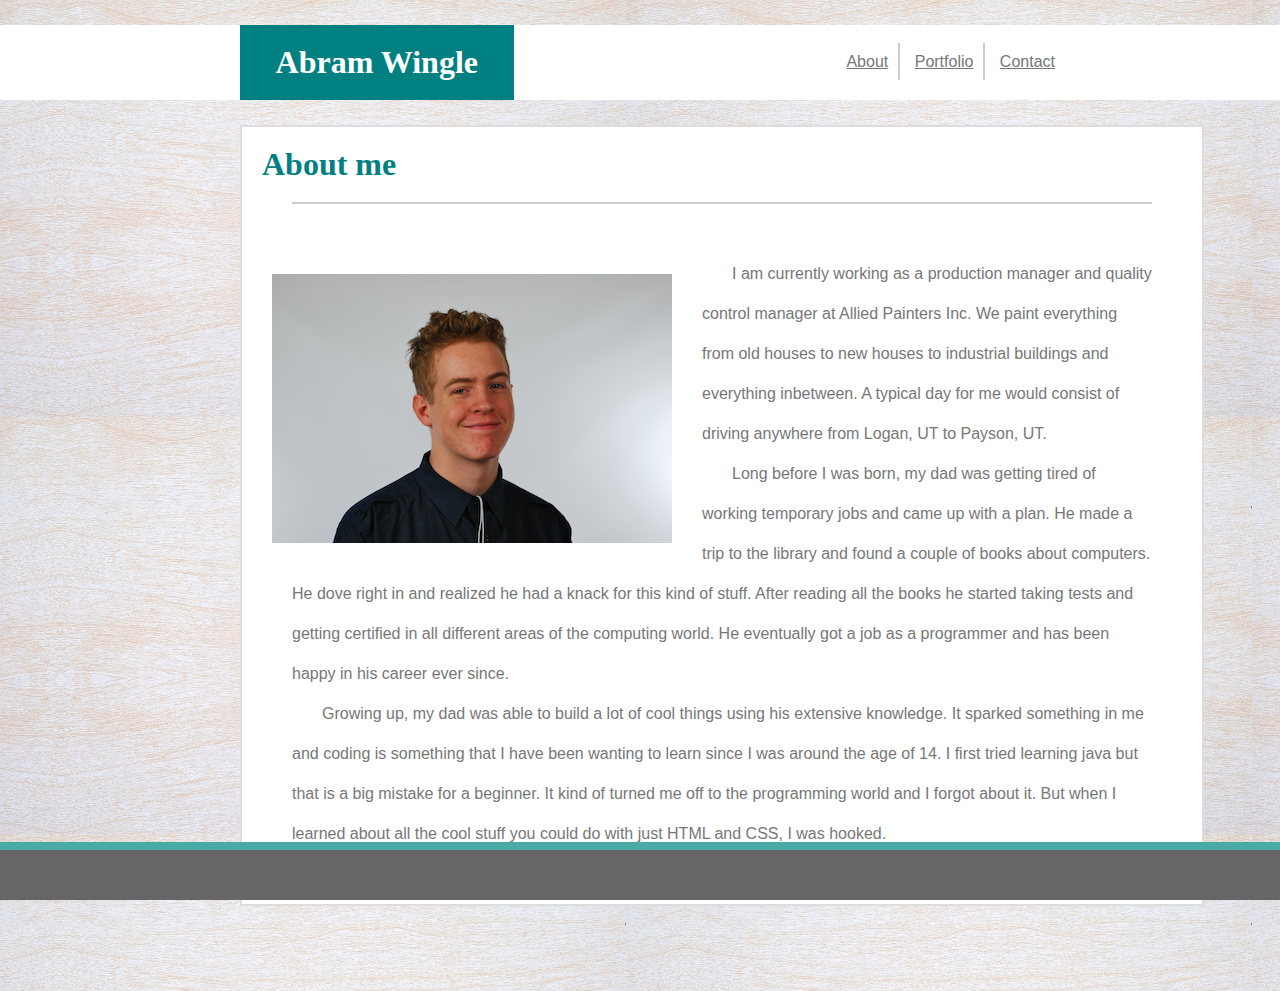
<file: index.html>
<!-- this is the front page -->
<!--Screen resolution: 1440x900-->



<!DOCTYPE html>
<html lang="en">

<head>
    <link rel="stylesheet" href=assets/css/styles.css> <meta charset="UTF-8">
    <meta name="viewport" content="width=device-width, initial-scale=1.0">
    <meta http-equiv="X-UA-Compatible" content="ie=edge">
</head>

<title>Abram's Portfolio</title>

<body>


    <h1 class="nameTitle">Abram Wingle</h1>
    <div class="navBar"> </div>

    <div class="navButtons">
        <a class="button1" href=index.html target="_blank">About</a>
        <a class="button2" href=portfolio.html target="_blank">Portfolio</a>
        <a class="button3" href="contact.html" target="_blank">Contact</a>
    </div>


    <div class="aboutMe">

        <h1 class=aboutMeHeader>
            About me
        </h1>

        <div class=lineBelowAboutMe>&nbsp</div>
        <img id=profilePicture src="assets/images/IMG-2911.JPG">


        <div class=bioText>

            <p>I am currently working as a production manager and quality control manager at Allied Painters Inc.
                We paint everything from old houses to new houses to industrial buildings and everything inbetween.
                A typical day for me would consist of driving anywhere from Logan, UT to Payson, UT.
            </p>
            <p>
                Long before I was born, my dad was getting tired of working temporary jobs and came up with a plan.
                He made a trip to the library and found a couple of books about computers. He dove right in and realized
                he had a knack for this kind of stuff. After reading all the books he started taking tests and getting
                certified in all different areas of the computing world. He eventually got a job as a programmer and has
                been happy in his career ever since.
            </p>
            <p>
                Growing up, my dad was able to build a lot of cool things using his extensive knowledge. It sparked
                something
                in me and coding is something that I have been wanting to learn since I was around the age of 14. I
                first tried learning java but that is a big mistake for a beginner. It kind of turned me off to the programming
                 world and I
                forgot about it. But when I learned about all the cool stuff you could do with just HTML and CSS, I was
                hooked.
            </p>
        </div>
    </div>

    <div id=footer>
        &nbsp
    </div>



</body>

</html>
</file>
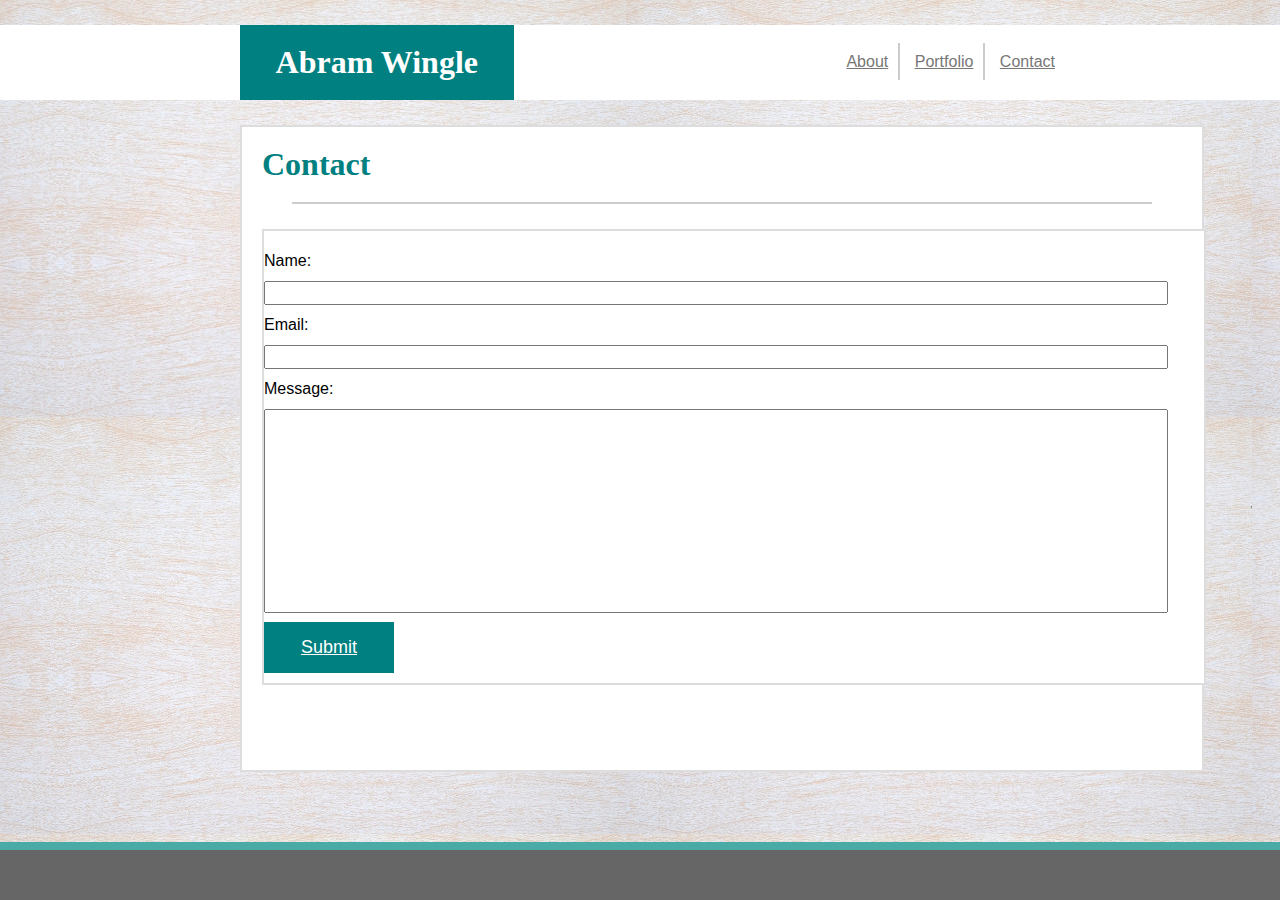
<file: contact.html>
<!-- This is my contact page -->


<!DOCTYPE html>
<html lang="en">

<head>
    <link rel="stylesheet" href=assets/css/styles.css> <meta charset="UTF-8">
    <meta name="viewport" content="width=device-width, initial-scale=1.0">
    <meta http-equiv="X-UA-Compatible" content="ie=edge">
</head>

<title>Contact me</title>

<body>

    <h1 class="nameTitle">Abram Wingle</h1>
    <div class="navBar"> </div>

    <div class="navButtons">
        <a class="button1" href="index.html" target="_blank">About</a>
        <a class="button2" href="portfolio.html" target="_blank">Portfolio</a>
        <a class="button3" href="contact.html" target="_blank">Contact</a>
    </div>

    <!--This says about me but its actually contact, they are sharing-->
    <div class="aboutMe">
        <h1 class=aboutMeHeader>
            Contact
        </h1>

        <div class=lineBelowAboutMe>&nbsp</div>

        <div class=contactBox>

            <label>Name:</label>
            <input type="text" id="nameBox" />

            <label>Email:</label>
            <input type="text" id="emailBox" />

            <label>Message:</label>
            <input type="text" id="messageBox" />

            <a class="submitButton" href="index.html">Submit</a>

        </div>
        <div id=footer>
            &nbsp
        </div>
</body>

</html>
</file>
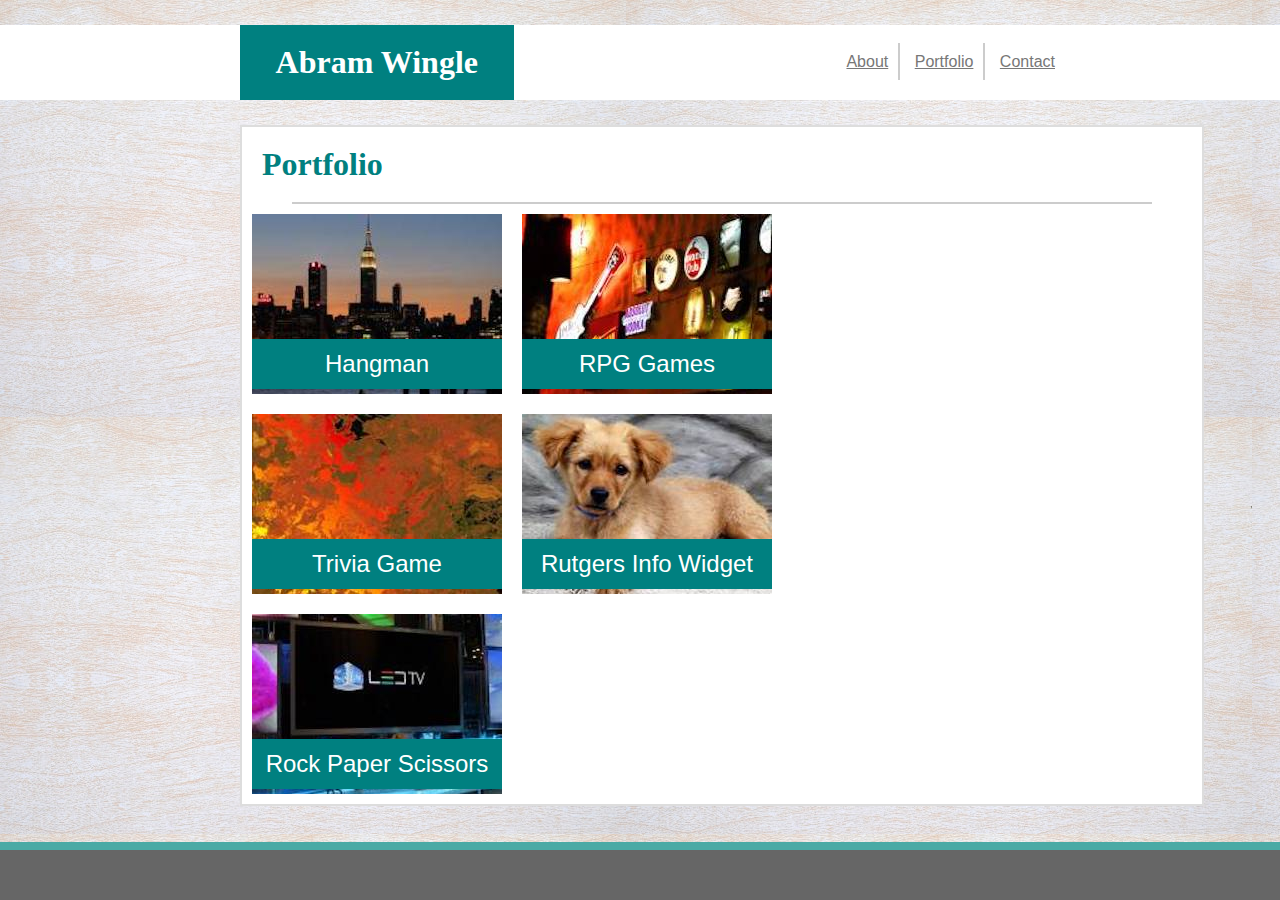
<file: portfolio.html>
<!--This is my portfolio page-->



<!DOCTYPE html>
<html lang="en">

<head>
    <link rel="stylesheet" href=assets/css/styles.css> <meta charset="UTF-8">
    <meta name="viewport" content="width=device-width, initial-scale=1.0">
    <meta http-equiv="X-UA-Compatible" content="ie=edge">
</head>

<title>Abram's Portfolio</title>

<body>





    <h1 class="nameTitle">Abram Wingle</h1>
    <div class="navBar"> </div>

    <div class="navButtons">
        <a class="button1" href="index.html" target="_blank">About</a>
        <a class="button2" href="portfolio.html" target="_blank">Portfolio</a>
        <a class="button3" href="contact.html" target="_blank">Contact</a>
    </div>





    <div class="aboutMe">

        <h1 class=aboutMeHeader>
            Portfolio
        </h1>

        <div class=lineBelowAboutMe>&nbsp</div>


        <div class=portfolioBox>
            <div id=box1>
                <div class=boxBanner1>
                    <a id=boxBannerboe href="portfolio.html">Hangman</a>
                </div>
            </div>


            <div id=box2>
                <div class=boxBanner1>
                    <a href="portfolio.html">RPG Games</a>
                </div>
            </div>


            <div id=box3>
                <div class=boxBanner1>
                    <a href="portfolio.html">Trivia Game</a>
                </div>
            </div>


            <div id=box4>
                <div class=boxBanner1>
                    <a href="portfolio.html">Rutgers Info Widget</a>
                </div>
            </div>


            <div id=box5>
                <div class=boxBanner1>
                    <a href="portfolio.html">Rock Paper Scissors</a>
                </div>
            </div>




        </div>

    </div>

    <div id=footer>
        &nbsp
    </div>



</body>

</html>
</file>
